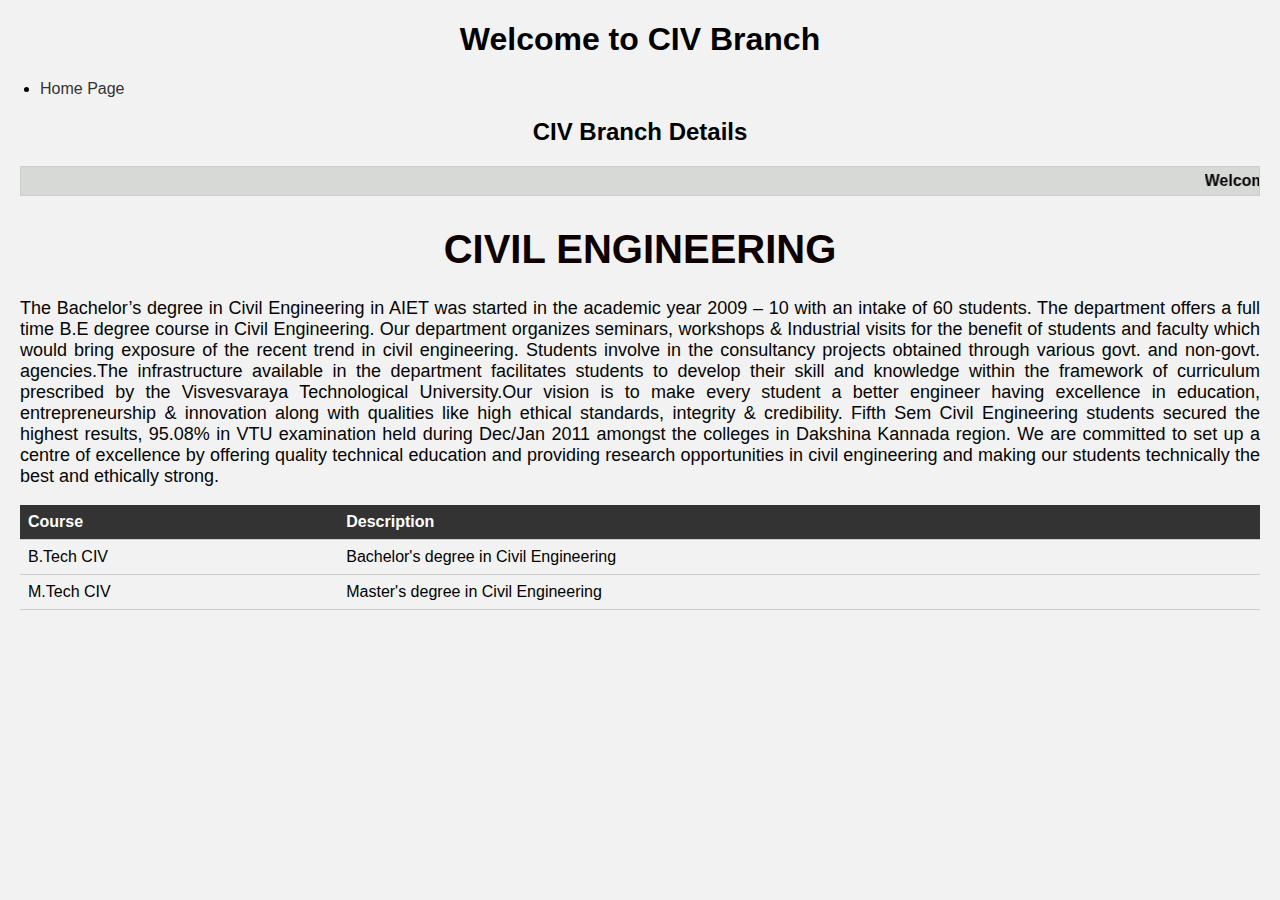
<file: civ.html>
<!DOCTYPE html>
<html>
<head>
  <title>CIV Branch Details</title>
  <link rel="stylesheet" type="text/css" href="styles.css">
</head>
<body>
  <header>
    <h1>Welcome to CIV Branch</h1>
    <nav>
      <ul>
        <li><a href="index.html#content">Home Page</a></li>
      </ul>
    </nav>
  </header>
  <div id="content">
    <h2>CIV Branch Details</h2>
    <marquee>Welcome to the CIV department!</marquee>
    <h1 style="color:rgb(14, 0, 0);font-size:40px;">CIVIL ENGINEERING</h1>
    <p style="color:rgb(5, 5, 5);text-align: justify; font-size:18px;">The Bachelor’s degree in Civil Engineering in AIET was started in the academic year 2009 – 10 with an intake of 60 students. The department offers a full time B.E degree course in Civil Engineering. Our department organizes seminars, workshops & Industrial visits for the benefit of students and faculty which would bring exposure of the recent trend in civil engineering. Students involve in the consultancy projects obtained through various govt. and non-govt. agencies.The infrastructure available in the department facilitates students to develop their skill and knowledge within the framework of curriculum prescribed by the Visvesvaraya Technological University.Our vision is to make every student a better engineer having excellence in education, entrepreneurship & innovation along with qualities like high ethical standards, integrity & credibility. Fifth Sem Civil Engineering students secured the highest results, 95.08% in VTU examination held during Dec/Jan 2011 amongst the colleges in Dakshina Kannada region. We are committed to set up a centre of excellence by offering quality technical education and providing research opportunities in civil engineering and making our students technically the best and ethically strong.</p>
    <table>
      <tr>
        <th>Course</th>
        <th>Description</th>
      </tr>
      <tr>
        <td>B.Tech CIV</td>
        <td>Bachelor's degree in Civil Engineering</td>
      </tr>
      <tr>
        <td>M.Tech CIV</td>
        <td>Master's degree in Civil  Engineering</td>
      </tr>
    </table>
  </div>
</body>
</html>
</file>
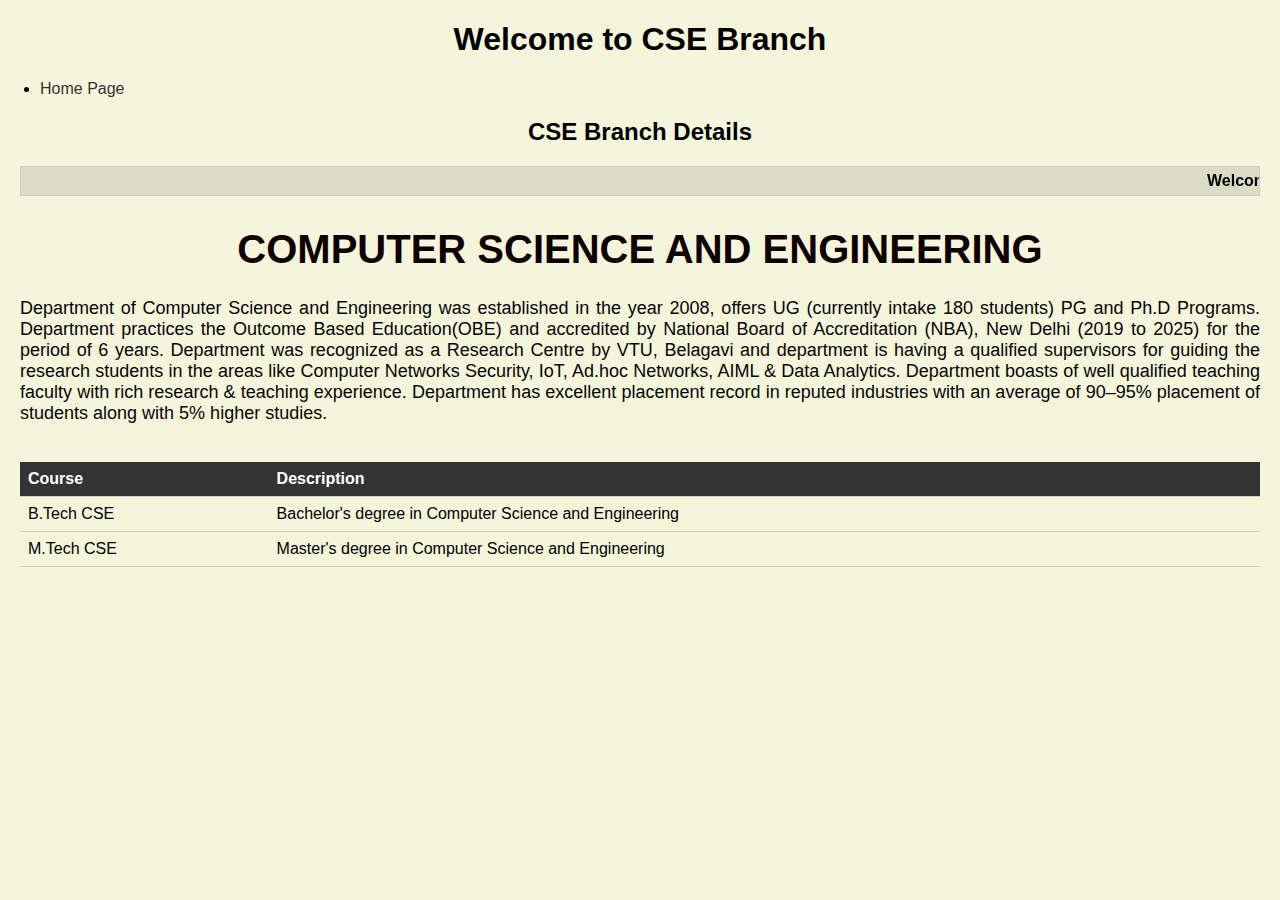
<file: cse.html>
<!DOCTYPE html>
<html>
<head>
  <title>CSE Branch Details</title>
  <link rel="stylesheet" type="text/css" href="styles.css">
  <style>
     body {
      background-color: beige;
      /* -webkit-background-clip: blur(10px); */
      background-size: 100pc;
      /* background-size: cover; */
      /* background-position: center; */
    }
  </style>
</head>
<body>
  <header>
    <h1>Welcome to CSE Branch</h1>
    <nav>
      <ul>
        <li><a href="index.html#content">Home Page</a></li>
      </ul>
    </nav>
  </header>
  <div id="content">
    <h2>CSE Branch Details</h2>
    <marquee>Welcome to the CSE department!</marquee>
    <h1 style="color:rgb(14, 0, 0);font-size:40px;">COMPUTER SCIENCE AND ENGINEERING</h1>
    <p style="color:rgb(5, 5, 5);text-align: justify; font-size:18px;">Department of Computer Science and Engineering was established in the year 2008, offers UG (currently intake 180 students) PG and Ph.D Programs. Department practices the Outcome Based Education(OBE) and accredited by National Board of Accreditation (NBA), New Delhi (2019 to 2025) for the period of 6 years. Department was recognized as a Research Centre by VTU, Belagavi and department is having a qualified supervisors for guiding the research students in the areas like Computer Networks Security, IoT, Ad.hoc Networks, AIML & Data Analytics. Department boasts of well qualified teaching faculty with rich research & teaching experience. Department has excellent placement record in reputed industries with an average of 90–95% placement of students along with 5% higher studies.</p>
    <table>
      <tr>
        <table style="width:500px;">
        <table style="margin-left:auto; margin-right:auto; text-align:center;">
        <th>Course</th>
        <th>Description</th>
      </tr>
      <tr>
        <td>B.Tech CSE</td>
        <td>Bachelor's degree in Computer Science and Engineering</td>
      </tr>
      <tr>
        <td>M.Tech CSE</td>
        <td>Master's degree in Computer Science and Engineering</td>
      </tr>
    </table>
  </div>
</body>
</html>
</file>
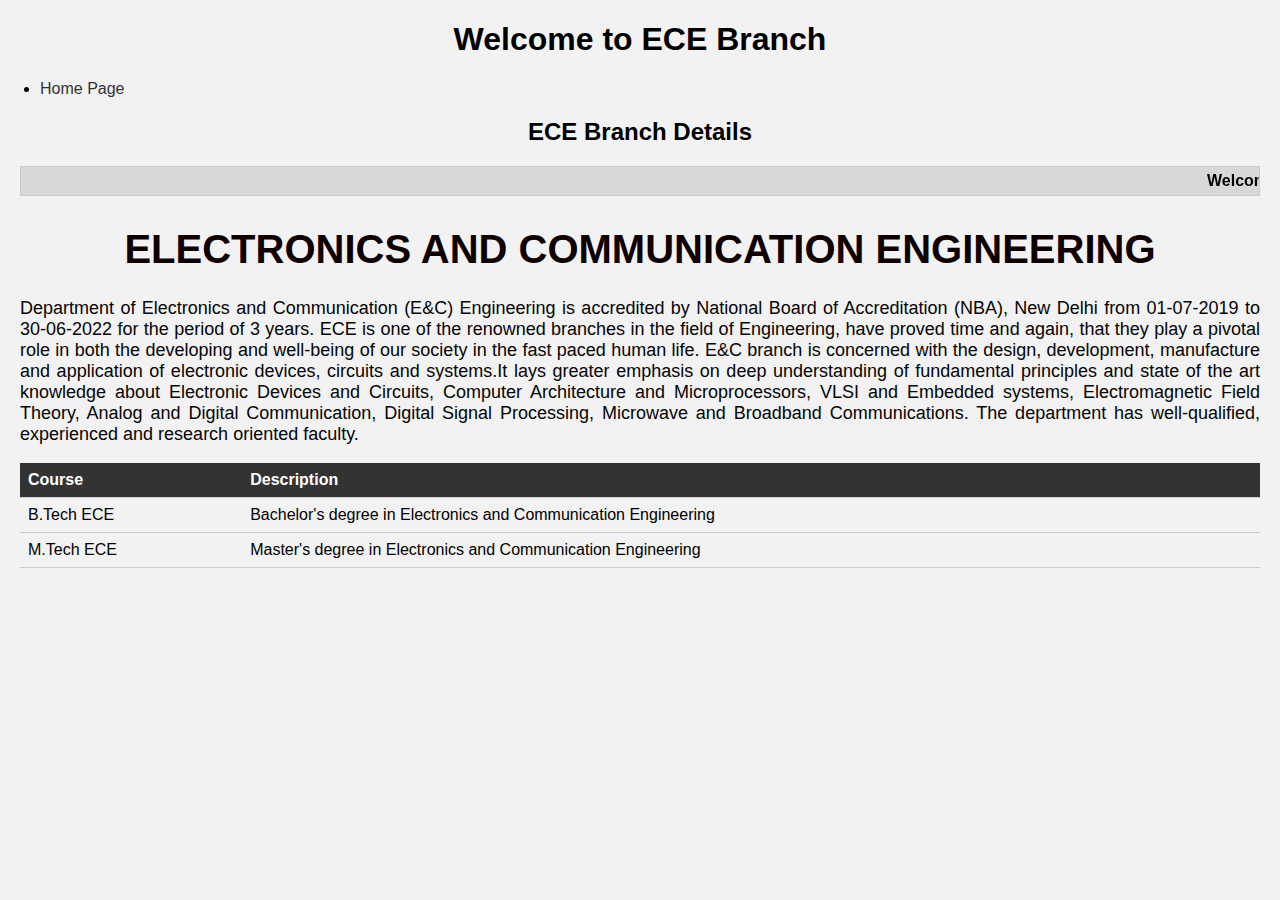
<file: ece.html>
<!DOCTYPE html>
<html>
<head>
  <title>CSE Branch Details</title>
  <link rel="stylesheet" type="text/css" href="styles.css">
</head>
<body>
  <header>
    <h1>Welcome to ECE Branch</h1>
    <nav>
      <ul>
        <li><a href="index.html#content">Home Page</a></li>
      </ul>
    </nav>
  </header>
  <div id="content">
    <h2>ECE Branch Details</h2>
    <marquee>Welcome to the ECE department!</marquee>
    <h1 style="color:rgb(14, 0, 0);font-size:40px;">ELECTRONICS AND COMMUNICATION ENGINEERING</h1>
    <p style="color:rgb(5, 5, 5);text-align: justify; font-size:18px;">Department of Electronics and Communication (E&C) Engineering is accredited by National Board of Accreditation (NBA), New Delhi from 01-07-2019 to 30-06-2022 for the period of 3 years.  ECE is one of the renowned branches in the field of Engineering, have proved time and again, that they play a pivotal role in both the developing and well-being of our society in the fast paced human life. E&C branch is concerned with the design, development, manufacture and application of electronic devices, circuits and systems.It lays greater emphasis on deep understanding of fundamental principles and state of the art knowledge about Electronic Devices and Circuits, Computer Architecture and Microprocessors, VLSI and Embedded systems, Electromagnetic Field Theory, Analog and Digital Communication, Digital Signal Processing, Microwave and Broadband Communications. The department has well-qualified, experienced and research oriented faculty.</p>
    <table>
      <tr>
        <th>Course</th>
        <th>Description</th>
      </tr>
      <tr>
        <td>B.Tech ECE</td>
        <td>Bachelor's degree in Electronics and Communication Engineering</td>
      </tr>
      <tr>
        <td>M.Tech ECE</td>
        <td>Master's degree in Electronics and Communication Engineering</td>
      </tr>
    </table>
  </div>
</body>
</html>
</file>
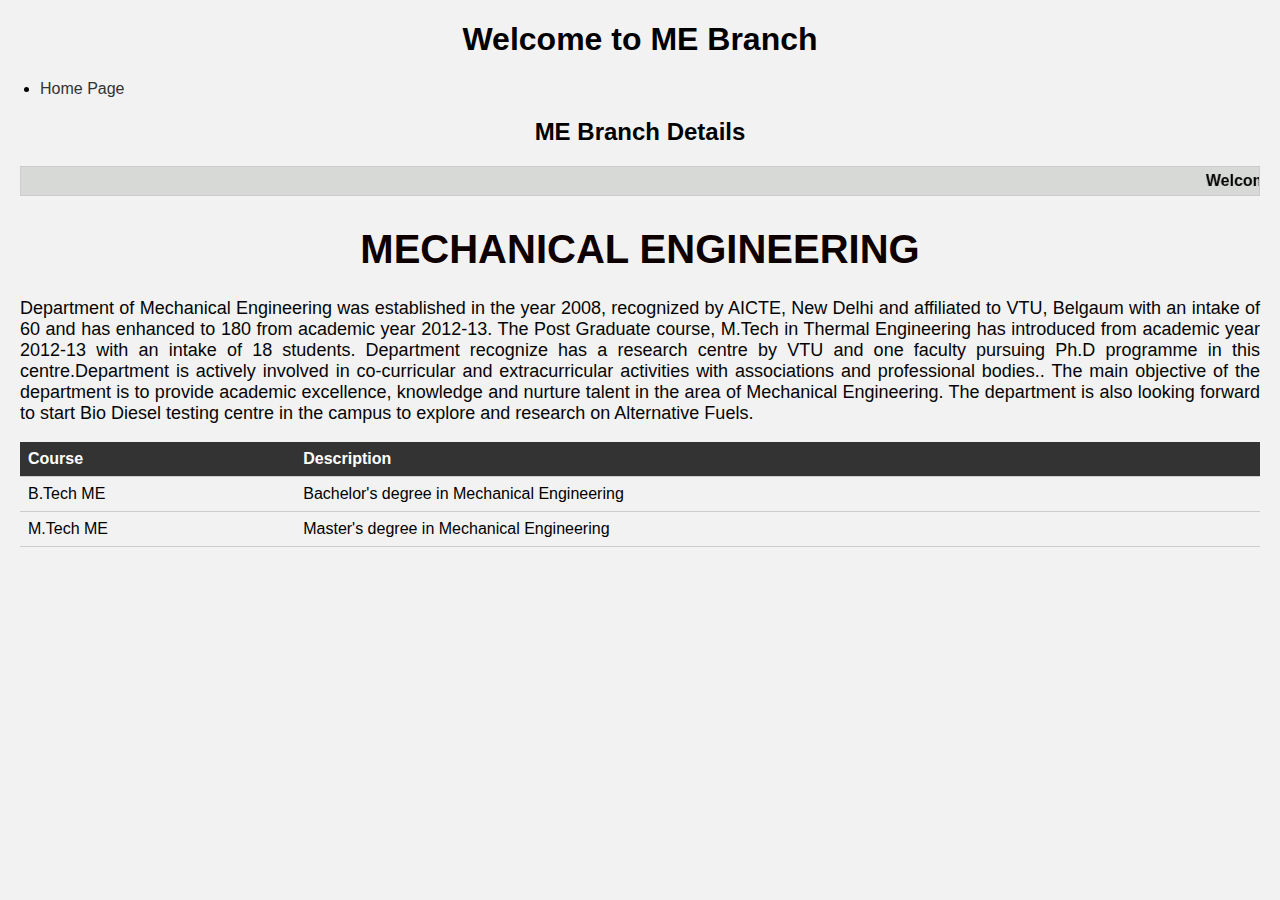
<file: me.html>
<!DOCTYPE html>
<html>
<head>
  <title>CSE Branch Details</title>
  <link rel="stylesheet" type="text/css" href="styles.css">
</head>
<body>
  <header>
    <h1>Welcome to ME Branch</h1>
    <nav>
      <ul>
        <li><a href="index.html#content">Home Page</a></li>
      </ul>
    </nav>
  </header>
  <div id="content">
    <h2>ME Branch Details</h2>
    <marquee>Welcome to the ME department!</marquee>
    <h1 style="color:rgb(14, 0, 0);font-size:40px;">MECHANICAL ENGINEERING</h1>
    <p style="color:rgb(5, 5, 5);text-align: justify; font-size:18px;">Department of Mechanical Engineering was established in the year 2008, recognized by AICTE, New Delhi and affiliated to VTU, Belgaum with an intake of 60 and has enhanced to 180 from academic year 2012-13. The Post Graduate course, M.Tech in Thermal Engineering has introduced from academic year 2012-13 with an intake of 18 students. Department recognize has a research centre by VTU and one faculty pursuing Ph.D programme in this centre.Department is actively involved in co-curricular and extracurricular activities with associations and professional bodies.. The main objective of the department is to provide academic excellence, knowledge and nurture talent in the area of Mechanical Engineering. The department is also looking forward to start Bio Diesel testing centre in the campus to explore and research on Alternative Fuels.</p>
    <table>
      <tr>
        <th>Course</th>
        <th>Description</th>
      </tr>
      <tr>
        <td>B.Tech ME</td>
        <td>Bachelor's degree in Mechanical Engineering</td>
      </tr>
      <tr>
        <td>M.Tech ME</td>
        <td>Master's degree in Mechanical Engineering</td>
      </tr>
    </table>
  </div>
</body>
</html>
</file>
<file: styles.css>
body {
    font-family: Arial, sans-serif;
    background-color: #f2f2f2;
    margin: 0;
    padding: 0;
  }
  
  #menu {
    background-color: #333;
    color: #fff;
    padding: 10px;
  }
  
  #menu a {
    color: #fff;
    text-decoration: none;
    margin-right: 10px;
  }
  
  #content {
    margin: 20px;
  }
  
  h1, h2 {
    text-align: center;
  }
  
  marquee {
    font-weight: bold;
    border: 1px solid #ccc;
    padding: 5px;
    background-color: rgba(109, 122, 105, 0.2);

  }
  
  table {
    width: 100%;
    border-collapse: collapse;
    margin-top: 10px;
  }
  
  th, td {
    padding: 8px;
    text-align: left;
    border-bottom: 1px solid #ccc;
  }
  
  th {
    background-color: #333;
    color: #fff;
  }
  
  a {
    text-decoration: none;
    color: #333;
  }
  
  a:hover {
    color: #fff;
    background-color: #050000;
  }
  
  p {
    text-align: center;
    margin-top: 20px;
  }
</file>
